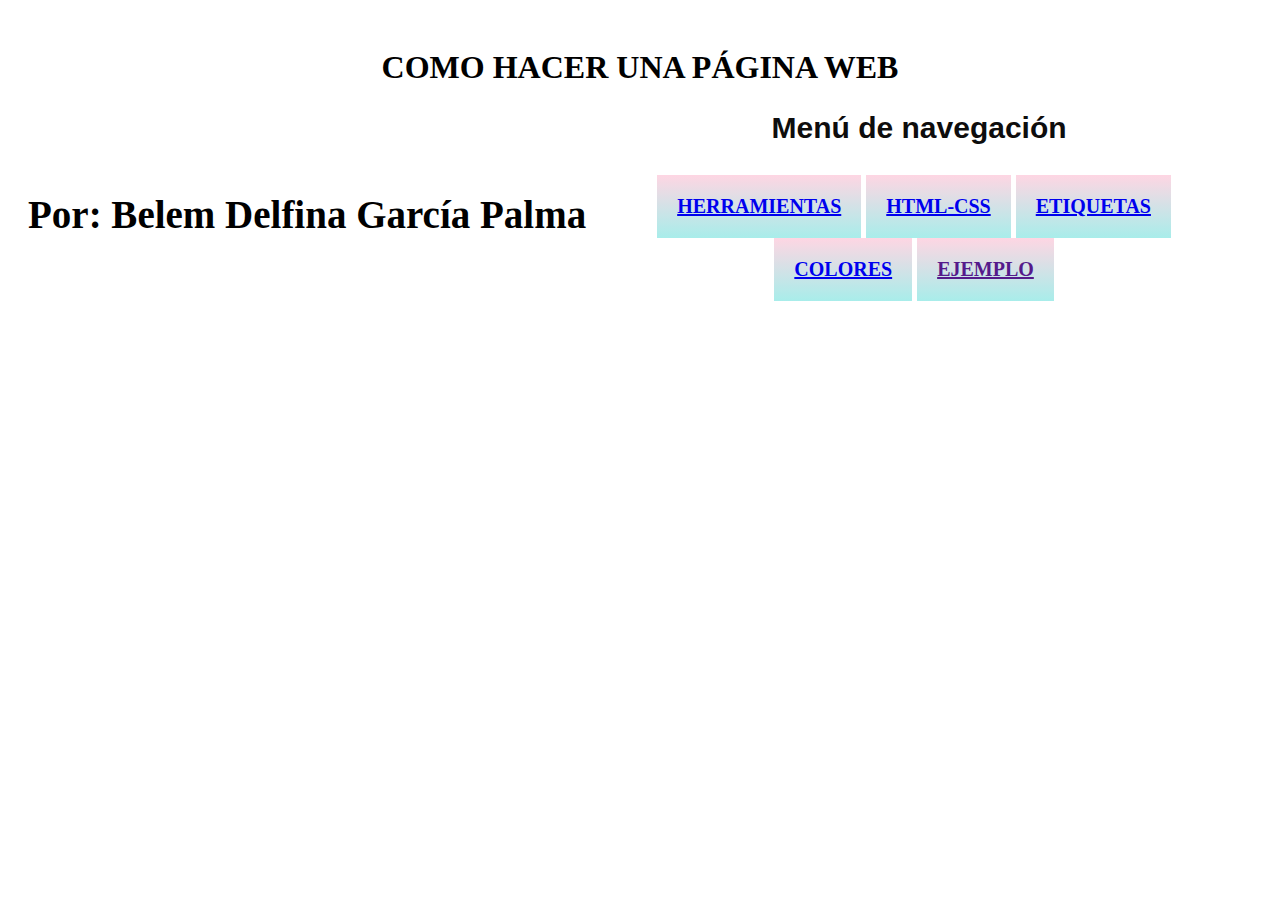
<file: MENU/index.html>
<!DOCTYPE html>
<html lang="en">
<head>
    <meta charset="UTF-8">
    <meta http-equiv="X-UA-Compatible" content="IE=edge">
    <meta name="viewport" content="width=device-width, initial-scale=1.0">
    <title>Como hacer una pagina web</title>
    <link rel="stylesheet" href="style.css">
</head>
<body>
    
    <H1>COMO HACER UNA PÁGINA WEB </H1>
    <h3><br>Por: Belem Delfina García Palma</h3>


    <div>
        <header>
            <nav>

            <h2>Menú de navegación

            <ul>
                <li><a href="herramientas.html">HERRAMIENTAS</a></li>
                <li><a href="html-css.html">HTML-CSS</a></li>
                <li><a href="https://carontestudio.com/blog/listado-de-etiquetas-html/">ETIQUETAS</a></li>
                <li><a href="colores.html">COLORES</a></li>
                <li><a href="">EJEMPLO</a></li>
            </ul>
            </h2>

        </nav>
        </header>
    </div>
</body>
</html>
</file>
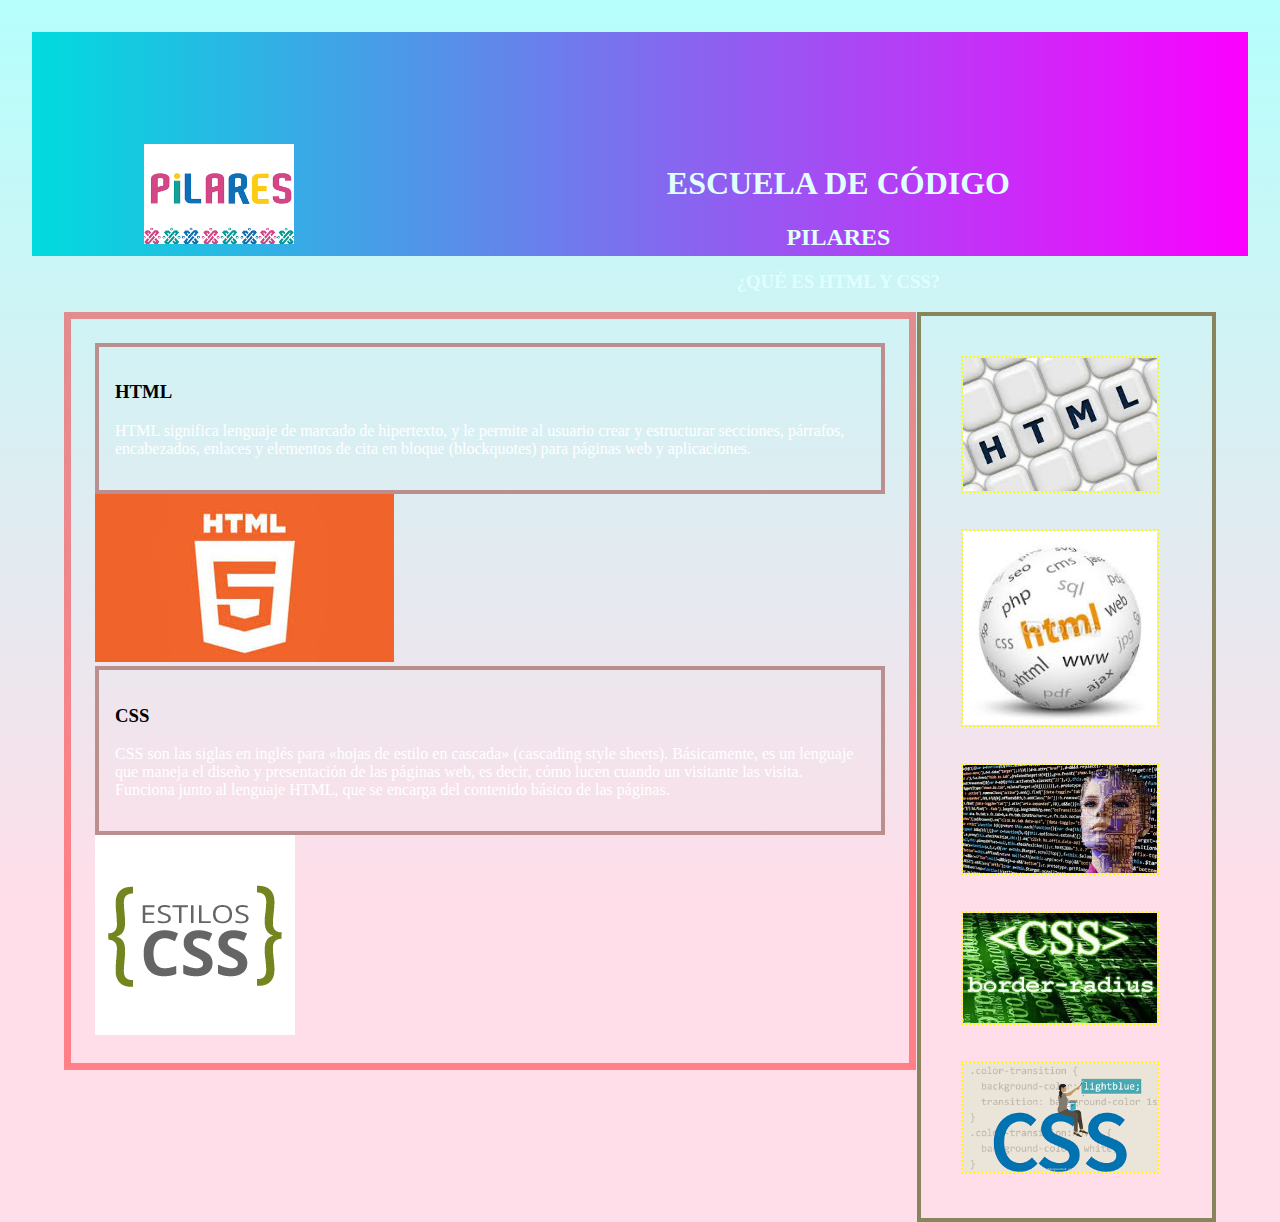
<file: MENU/html-css.html>
<!DOCTYPE html>
<html lang="en">
<head>
    <meta charset="UTF-8">
    <meta http-equiv="X-UA-Compatible" content="IE=edge">
    <meta name="viewport" content="width=device-width, initial-scale=1.0">
    <title>html-css</title>
    <link rel="stylesheet" href="stylehtml.css">
</head>
<body>
<header> 
    <div id="logo">
    <img src="Imagenes/descarga.png" alt="pilares" width="150px" height="100px">
    </div>
<div id="titulo">
    <h1>ESCUELA DE CÓDIGO</h1>
    <H2>PILARES</H2>
   <H3>¿QUÉ ES HTML Y CSS?</H3> 
</div>
</header> 

<section>
    <article>
        <h3>HTML</h3>
        <p>
        HTML significa lenguaje de marcado de hipertexto, y le permite al usuario crear y estructurar secciones, párrafos, encabezados, enlaces y elementos de cita en bloque (blockquotes) para páginas web y aplicaciones.
        </p>
    </article>

    <img src="Imagenes/html4.jpg" alt="">

    <article>
        <h3>CSS</h3>
        <p>
            CSS son las siglas en inglés para «hojas de estilo en cascada» (cascading style sheets). Básicamente, es un lenguaje que maneja el diseño y presentación de las páginas web, es decir, cómo lucen cuando un visitante las visita. Funciona junto al lenguaje HTML, que se encarga del contenido básico de las páginas.
        </p>
    </article>

    <img src="Imagenes/css4.png" alt="">
</section>

<aside>
    <a href="https://blog.aulaformativa.com/definicion-usos-ventajas-lenguaje-html5/"> <img src="Imagenes/html2.jpg" alt="" width="80%"></a>
    <a href="https://sharonsuarez.wordpress.com/2012/08/08/html-16/"> <img src="Imagenes/html3.jpg" alt="" width="80%"></a>
    <a href="https://www.ycoinbound.com/blog/lenguajes-de-programaci%C3%B3n-html-css-y-javascript"> <img src="Imagenes/html1.jpg" alt="" width="80%" ></a>
    <a href="https://elblogdeliher.com/que-es-el-css/"> <img src="Imagenes/css3.jpg" alt="" width="80%"></a>
    <a href="https://www.hebergementwebs.com/programacion/que-es-css-guia-para-principiantes"> <img src="Imagenes/css2.png" alt="" width="80%"></a>
</aside>
</body>
</html>
</file>
<file: MENU/style.css>
body{
    
background-repeat: no-repeat;
    padding: 20px;
}
h1{
    text-align: center;
}
h2{
    text-align: center;
    font-family: Arial, "Helvetica Neue", Helvetica, sans-serif;
    font-size: 30px;
    color: rgb(14, 13, 13);
}
h3{
    text-align: center;
    float: inline-start; 
    font-size: 39px;
}
ul{
    list-style-type: none;
    font-family: 'Lucida Sans';
    font-size: 20px;
    text-align: center;
    color: azure;
    padding: 10px;
}
li{
    display: inline-block;
    background-image: linear-gradient(to top, #a8edea 0%, #fed6e3 100%);
    font-family: Impact;
    padding: 20px;
}
li:hover{
    color: rgb(216, 188, 77);
    transform: scale(1.5);
}
</file>
<file: MENU/stylehtml.css>
body{
    padding: 1.5em;
    background-color: #FFDEE9;
    background-image: linear-gradient(0deg, #FFDEE9 0%, #B5FFFC 100%);
    background-size:  cover;
    background-attachment: fixed;
    background-repeat: no-repeat;
}
#titulo{
    width: 60%;
    float: right;
    text-align: center;
}
#logo{
    text-align: center;
    float: left;
    
}
header{
    background-color: #00DBDE;
    background-image: linear-gradient(90deg, #00DBDE 0%, #FC00FF 100%);
    padding: 7em;
    color: lightcyan;  
}
section{
    border: solid 7px rgba(255, 0, 0, 0.425); 
    margin-left: 2em;
    width: 65%;
    float: left;
    padding: 1.5em;
}
aside{
    border: solid 4px rgb(136, 133, 94);
    margin-right: 2em;
    width: 20%;
    float: right;
    padding: 1.5em;
}
article{
    border: solid 4px rosybrown;
    margin-top: 1em, 1em, 1em 1em;
    padding: 1em;
    
}
a > img{
    margin: 1em;
    border: dotted 2px rgb(255, 251, 3);
}
ul{
    list-style-type: square;
}
p{
    color: white;
}
</file>
